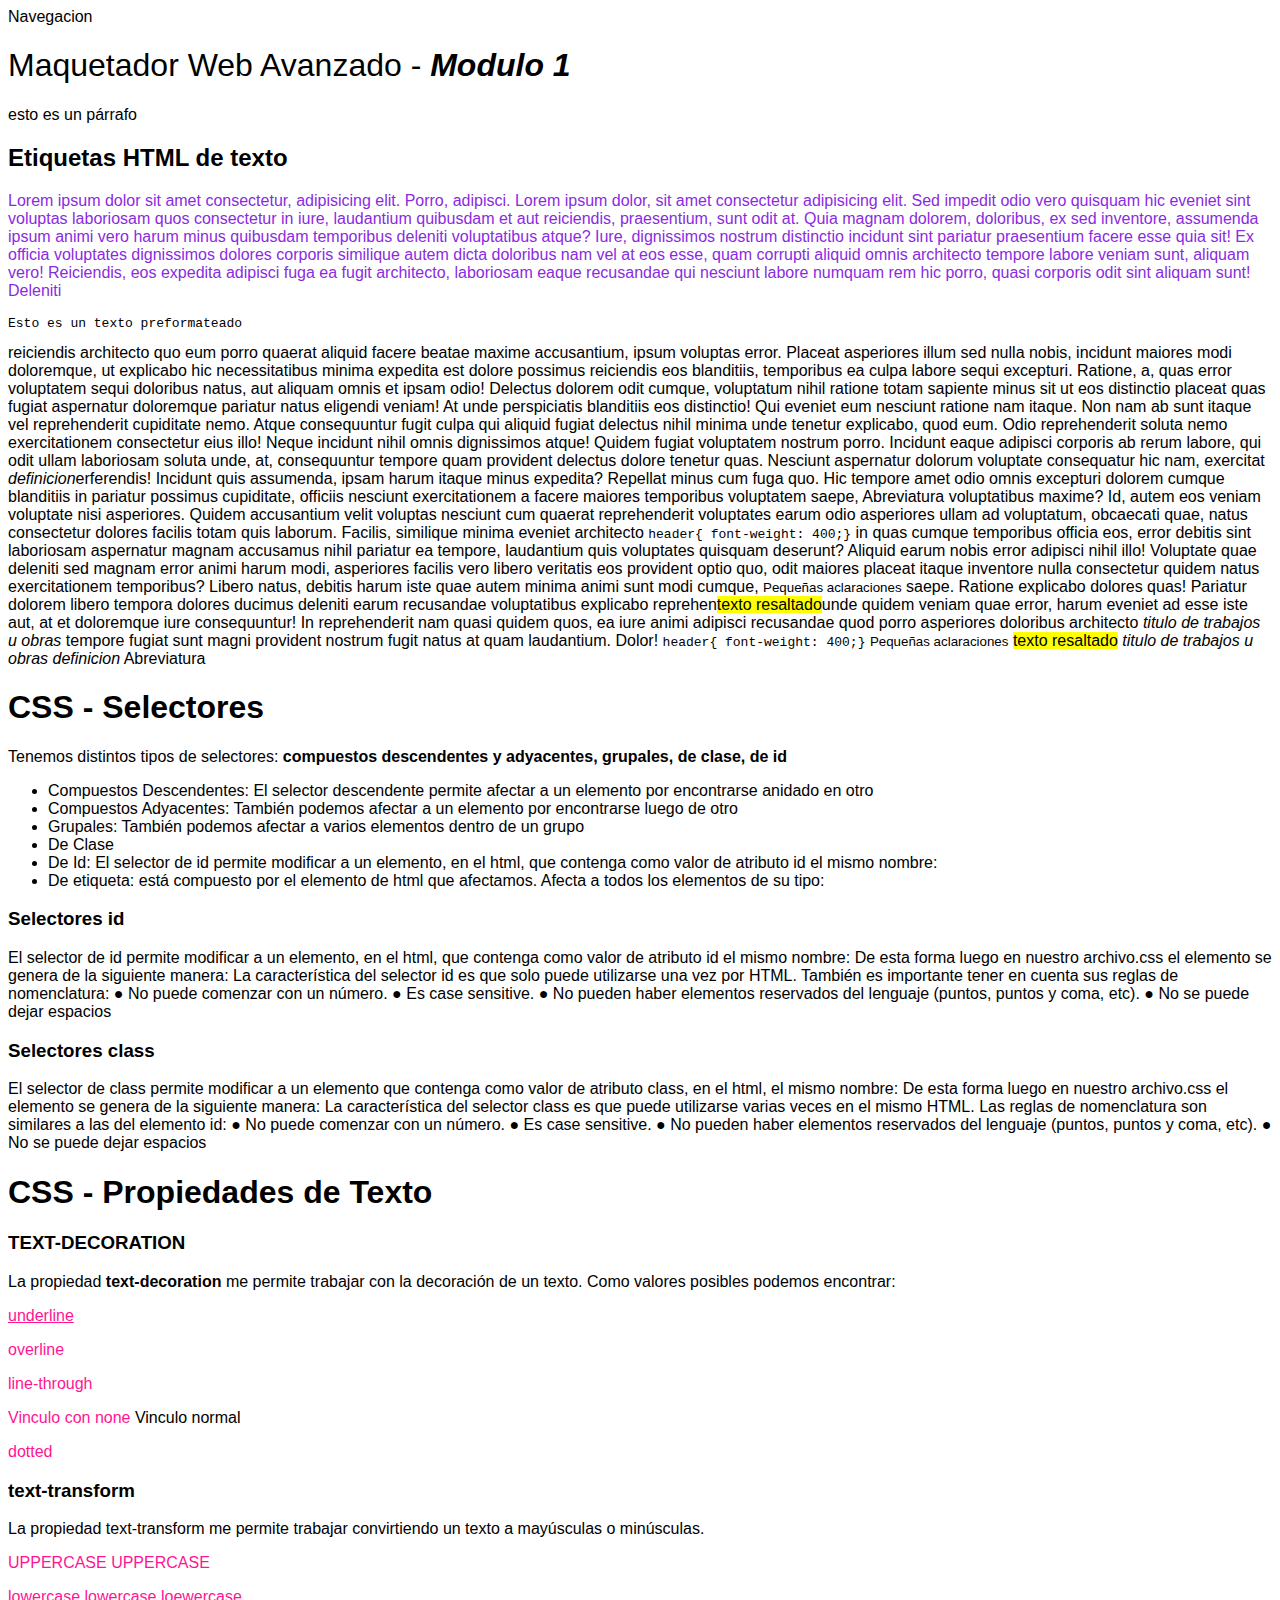
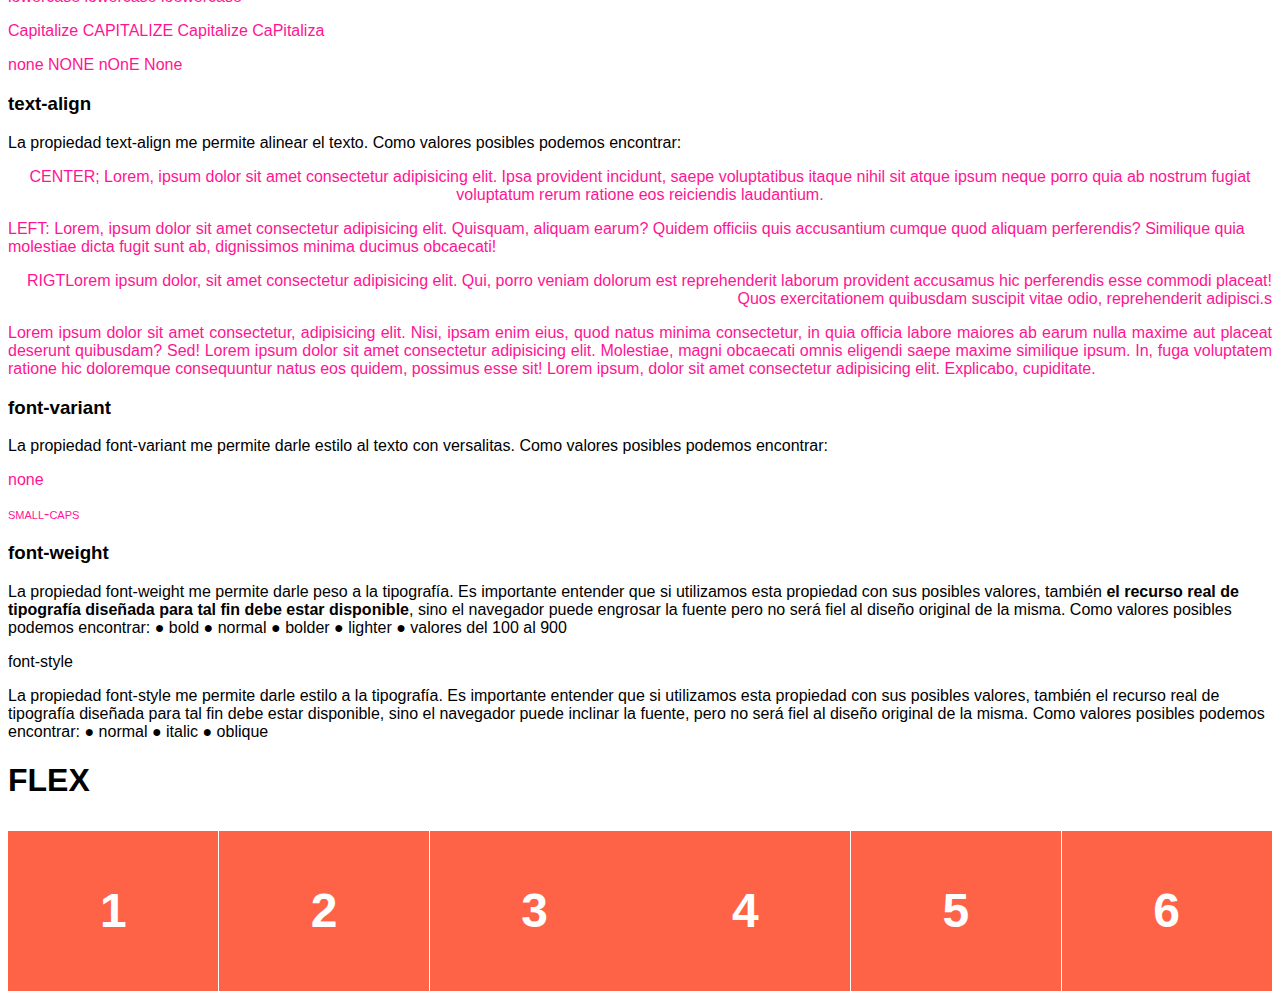
<file: index.html>
<!DOCTYPE html>
<html lang="en">
<head>
    <meta charset="UTF-8">
    <meta name="viewport" content="width=device-width, initial-scale=1.0">
    <title>MW - Modulo 1</title>
    <link rel="stylesheet" href="css/style.css">
   
</head>
<body>
<header>
   
    <nav>
        Navegacion
    </nav> 
    <h1>Maquetador Web Avanzado - <span> Modulo 1</span> </h1>
    <p>esto es un párrafo</p>
</header>
  <aside>

    </aside>
   
  
  
<main>    
    <section>
        <article>
            <h2>Etiquetas HTML de texto</h2>
            <p>Lorem ipsum dolor sit amet consectetur, adipisicing elit. Porro, adipisci. Lorem ipsum dolor, sit amet consectetur adipisicing elit. Sed impedit odio vero quisquam hic eveniet sint voluptas laboriosam quos consectetur in iure, laudantium quibusdam et aut reiciendis, praesentium, sunt odit at. Quia magnam dolorem, doloribus, ex sed inventore, assumenda ipsum animi vero harum minus quibusdam temporibus deleniti voluptatibus atque? Iure, dignissimos nostrum distinctio incidunt sint pariatur praesentium facere esse quia sit! Ex officia voluptates dignissimos dolores corporis similique autem dicta doloribus nam vel at eos esse, quam corrupti aliquid omnis architecto tempore labore veniam sunt, aliquam vero! Reiciendis, eos expedita adipisci fuga ea fugit architecto, laboriosam eaque recusandae qui nesciunt labore numquam rem hic porro, quasi corporis odit sint aliquam sunt! Deleniti <pre>Esto es un texto preformateado</pre> reiciendis architecto quo eum porro quaerat aliquid facere beatae maxime accusantium, ipsum voluptas error. Placeat asperiores illum sed nulla nobis, incidunt maiores modi doloremque, ut explicabo hic necessitatibus minima expedita est dolore possimus reiciendis eos blanditiis, temporibus ea culpa labore sequi excepturi. Ratione, a, quas error voluptatem sequi doloribus natus, aut aliquam omnis et ipsam odio! Delectus dolorem odit cumque, voluptatum nihil ratione totam sapiente minus sit ut eos distinctio placeat quas fugiat aspernatur doloremque pariatur natus eligendi veniam! At unde perspiciatis blanditiis eos distinctio! Qui eveniet eum nesciunt ratione nam itaque. Non nam ab sunt itaque vel reprehenderit cupiditate nemo. Atque consequuntur fugit culpa qui aliquid fugiat delectus nihil minima unde tenetur explicabo, quod eum. Odio reprehenderit soluta nemo exercitationem consectetur eius illo! Neque incidunt nihil omnis dignissimos atque! Quidem fugiat voluptatem nostrum porro. Incidunt eaque adipisci corporis ab rerum labore, qui odit ullam laboriosam soluta unde, at, consequuntur tempore quam provident delectus dolore tenetur quas. Nesciunt aspernatur dolorum voluptate consequatur hic nam, exercitat  <dfn>definicion</dfn>erferendis! Incidunt quis assumenda, ipsam harum itaque minus expedita? Repellat minus cum fuga quo. Hic tempore amet odio omnis excepturi dolorem cumque blanditiis in pariatur possimus cupiditate, officiis nesciunt exercitationem a facere maiores temporibus voluptatem saepe, <abbr>Abreviatura</abbr> voluptatibus maxime? Id, autem eos veniam voluptate nisi asperiores. Quidem accusantium velit voluptas nesciunt cum quaerat reprehenderit voluptates earum odio asperiores ullam ad voluptatum, obcaecati quae, natus consectetur dolores facilis totam quis laborum. Facilis, similique minima eveniet architecto  <code>header{ font-weight: 400;}</code> in quas cumque temporibus officia eos, error debitis sint laboriosam aspernatur magnam accusamus nihil pariatur ea tempore, laudantium quis voluptates quisquam deserunt? Aliquid earum nobis error adipisci nihil illo! Voluptate quae deleniti sed magnam error animi harum modi, asperiores facilis vero libero veritatis eos provident optio quo, odit maiores placeat itaque inventore nulla consectetur quidem natus exercitationem temporibus? Libero natus, debitis harum iste quae autem minima animi sunt modi cumque,  <small>Pequeñas aclaraciones</small> saepe. Ratione explicabo dolores quas! Pariatur dolorem libero tempora dolores ducimus deleniti earum recusandae voluptatibus explicabo reprehen<mark>texto resaltado</mark>unde quidem veniam quae error, harum eveniet ad esse iste aut, at et doloremque iure consequuntur! In reprehenderit nam quasi quidem quos, ea iure animi adipisci recusandae quod porro asperiores doloribus architecto   <cite>titulo de trabajos u obras</cite> tempore fugiat sunt magni provident nostrum fugit natus at quam laudantium. Dolor!
               
                <code>header{ font-weight: 400;}</code>
                <small>Pequeñas aclaraciones</small>
                <mark>texto resaltado</mark>
                <cite>titulo de trabajos u obras</cite>
                <dfn>definicion</dfn>
                <abbr>Abreviatura</abbr>
        
        </article>
    </section> 

    <section>
        <h1>CSS - Selectores</h1>
        <p>Tenemos distintos tipos de selectores: <strong>compuestos descendentes y adyacentes, grupales, de clase, de id</strong></p>
        <ul>
            <li>Compuestos Descendentes: El selector descendente permite afectar a un elemento por
                encontrarse anidado en otro</li>
            <li>Compuestos Adyacentes: También podemos afectar a un elemento por encontrarse
                luego de otro</li>
            <li>Grupales: También podemos afectar a varios elementos dentro de
                un grupo</li>
            <li>De Clase</li>
            <li>De Id: El selector de id permite modificar a un elemento,
                en el html, que contenga como valor de atributo
                id el mismo nombre:</li>
            <li>De etiqueta: está compuesto por el elemento de html que afectamos. Afecta a todos los elementos de su tipo:</li>

        </ul>
        
            <h3>Selectores id</h3>
            <p>
El selector de id permite modificar a un elemento,
en el html, que contenga como valor de atributo
id el mismo nombre:
De esta forma luego en nuestro archivo.css el
elemento se genera de la siguiente manera:
La característica del selector id es que solo
puede utilizarse una vez por HTML.
También es importante tener en cuenta sus
reglas de nomenclatura:
● No puede comenzar con un número.
● Es case sensitive.
● No pueden haber elementos reservados del
lenguaje (puntos, puntos y coma, etc).
● No se puede dejar espacios
        </p>

        <h3>
            Selectores class

        </h3>
        <p>El selector de class permite modificar a un
            elemento que contenga como valor de atributo
            class, en el html, el mismo nombre:
            De esta forma luego en nuestro archivo.css el
            elemento se genera de la siguiente manera:
            La característica del selector class es que puede
            utilizarse varias veces en el mismo HTML.
            Las reglas de nomenclatura son similares a las
            del elemento id:
            ● No puede comenzar con un número.
            ● Es case sensitive.
            ● No pueden haber elementos reservados del
            lenguaje (puntos, puntos y coma, etc).
            ● No se puede dejar espacios</p>
    </section>   
    
    <section>
            <h1>CSS - Propiedades de Texto</h1>
            <article>
                    <h3>TEXT-DECORATION</h3>
                    <p>
                        La propiedad <strong>text-decoration</strong> me permite trabajar con la decoración de un texto. Como valores posibles podemos encontrar:
                    </p>
                    <p class="txt underline">underline</p>
                    <p class="txt overline">overline</p>
                    <p class="txt wavy">line-through</p>
                    <a class="txt none">Vinculo con none</a> <a>Vinculo normal</a>
                    <p class="txt dotted">dotted</p>
              
                     
            </article>
            <article>
                <h3>text-transform</h3>
                <p>La propiedad text-transform me permite trabajar convirtiendo un texto a mayúsculas o minúsculas.</p>
                <p class="txt uppercase">uppercase UPPERCASE</p>
                <p class="txt lowercase">lowercase LOWERCASE loEWERcase</p>
                <p class="txt capitalize">capitalize CAPITALIZE Capitalize caPitaliza</p>
                <p class="txt none">none NONE nOnE None</p>  
            </article>
            <article>
                <h3>text-align</h3>
                <p>La propiedad text-align me permite alinear el texto. Como valores posibles podemos encontrar:</p>
                <p class="txt a-center">CENTER; Lorem, ipsum dolor sit amet consectetur adipisicing elit. Ipsa provident incidunt, saepe voluptatibus itaque nihil sit atque ipsum neque porro quia ab nostrum fugiat voluptatum rerum ratione eos reiciendis laudantium.</p>
                <p class="txt a-left">LEFT: Lorem, ipsum dolor sit amet consectetur adipisicing elit. Quisquam, aliquam earum? Quidem officiis quis accusantium cumque quod aliquam perferendis? Similique quia molestiae dicta fugit sunt ab, dignissimos minima ducimus obcaecati!</p>
                <p class="txt a-right"><span class="uppercase">rigt</span>Lorem ipsum dolor, sit amet consectetur adipisicing elit. Qui, porro veniam dolorum est reprehenderit laborum provident accusamus hic perferendis esse commodi placeat! Quos exercitationem quibusdam suscipit vitae odio, reprehenderit adipisci.s</p>
                <p class="txt a-justify">Lorem ipsum dolor sit amet consectetur, adipisicing elit. Nisi, ipsam enim eius, quod natus minima consectetur, in quia officia labore maiores ab earum nulla maxime aut placeat deserunt quibusdam? Sed! Lorem ipsum dolor sit amet consectetur adipisicing elit. Molestiae, magni obcaecati omnis eligendi saepe maxime similique ipsum. In, fuga voluptatem ratione hic doloremque consequuntur natus eos quidem, possimus esse sit! Lorem ipsum, dolor sit amet consectetur adipisicing elit. Explicabo, cupiditate.</p>  
            </article>
            <article>
               <h3>font-variant</h3> 
               <p>La propiedad font-variant me permite darle estilo al texto con versalitas. Como valores posibles podemos encontrar:</p>
                <p class="txt none">none</p>
                <p class="txt v-small-caps">small-caps</p>

            </article>
            <article>
                <h3>font-weight</h3>
                <p>
                    La propiedad font-weight me permite darle
                    peso a la tipografía. Es importante entender que
                    si utilizamos esta propiedad con sus posibles
                    valores, también <strong>el recurso real de tipografía
                    diseñada para tal fin debe estar disponible</strong>, sino
                    el navegador puede engrosar la fuente pero no
                    será fiel al diseño original de la misma.
                    Como valores posibles podemos encontrar:
                    ● bold
                    ● normal
                    ● bolder
                    ● lighter
                    ● valores del 100 al 900
                    </p>
            </article>
            <article>
                <p>font-style</p>
La propiedad font-style me permite darle estilo
a la tipografía. Es importante entender que si
utilizamos esta propiedad con sus posibles
valores, también el recurso real de tipografía
diseñada para tal fin debe estar disponible, sino
el navegador puede inclinar la fuente, pero no
será fiel al diseño original de la misma.
Como valores posibles podemos encontrar:
● normal
● italic
● oblique
            </article>
        </section>

        <section>
            <h1>FLEX</h1>
            <ul class="flex-container">
                <li class="flex-item">1</li>
                <li class="flex-item">2</li>
                <li class="flex-item">3</li>
                <li class="flex-item">4</li>
                <li class="flex-item">5</li>
                <li class="flex-item">6</li>
              </ul>
        </section>
</main>
<footer>

</footer>


</body>
</html>
</file>
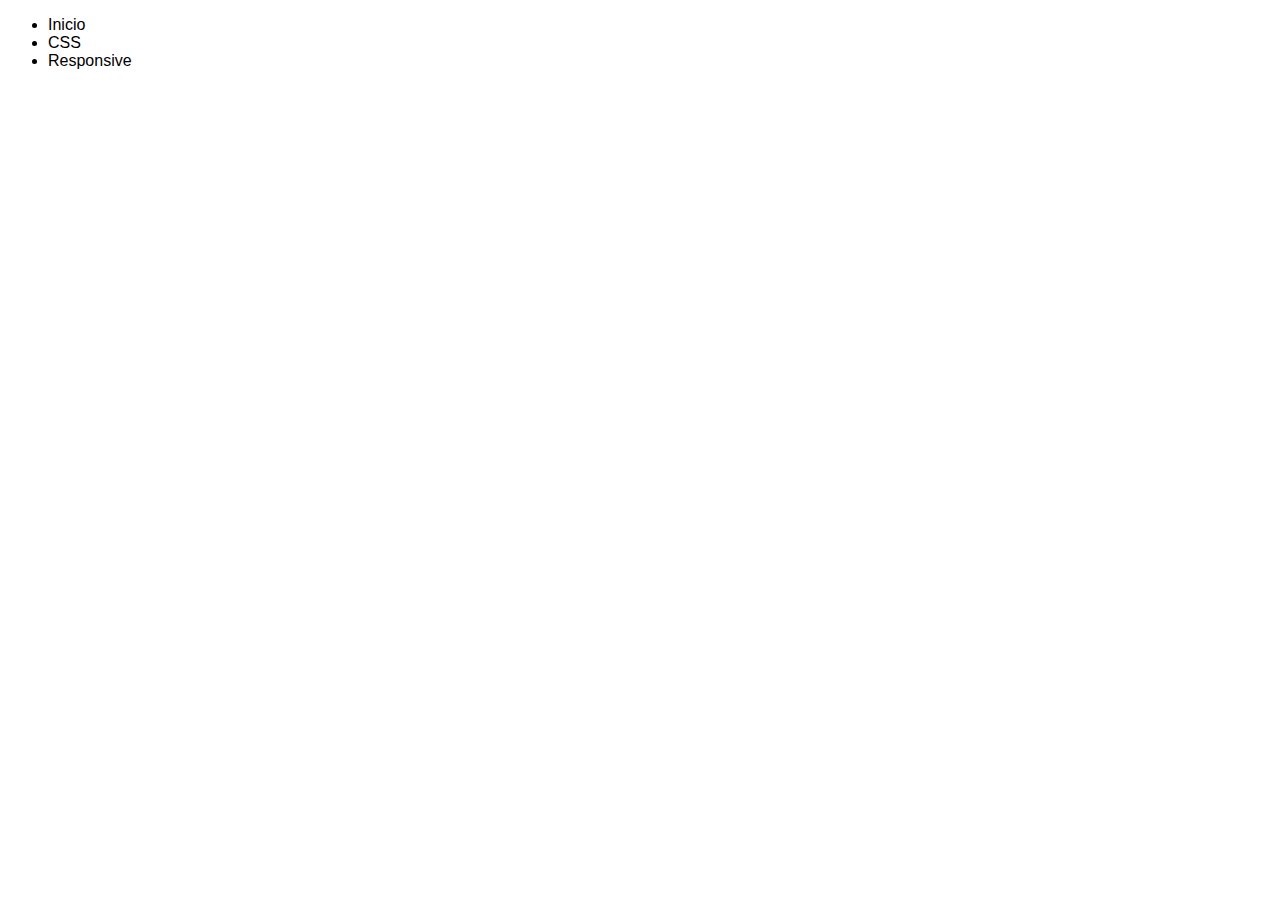
<file: responsive.html>
<!DOCTYPE html>
<html lang="en">
<head>
    <meta charset="UTF-8">
    <meta name="viewport" content="width=device-width, initial-scale=1.0">
    <title>Diseño Responsivo</title>
    <link rel="stylesheet" href="css/style.css">
</head>
<body>
    <header>
        <nav>
            <ul>
                <li>Inicio</li>
                <li>CSS</li>
                <li>Responsive</li>
            </ul>
        </nav>
    </header>
</body>
</html>
</file>
<file: css/style.css>
body{
    font-family: 'Segoe UI', Tahoma, Geneva, Verdana, sans-serif;
}

/* Selector COmpuesto Descendente */
main{
    font-family: 'Segoe UI', Tahoma, Geneva, Verdana, sans-serif;
}


header h1{
    font-family: 'Segoe UI', Tahoma, Geneva, Verdana, sans-serif;
    font-size: 2em;
    font-weight: 400;
}


header h1 span{
    font-style: italic;
    font-weight: bold;
    font-family: 'Franklin Gothic Medium', 'Arial Narrow', Arial, sans-serif;
}
/* Selector compuesto adyacente */
h2 + p {
    color: blueviolet;
}

/* Selector grupal */
h1, p, article {
    color:black
}

/* Propiedades de Texto */
.txt{
    color: deeppink;
}

.dashed{
    text-decoration: dashed;
}

.underline{
    text-decoration: underline;
}

.dotted{
    text-decoration: dotted;
}

.wavy{
    text-decoration: wavy;
}

.none{
    text-decoration: none;
    text-transform: none;
    font-variant: none;
}

.uppercase{
    text-transform: uppercase;
}

.lowercase{
    text-transform: lowercase;
}

.capitalize{
    text-transform: capitalize;
}

.a-center{
    text-align: center;
}

.a-right{
    text-align: right;
}

.a-left{
    text-align: left;
}

.a-justify{
    text-align: justify;
}

.v-small-caps{
    font-variant: small-caps;
}

/* FLEX */
.parent {
    display: flex;
    height: 300px; /* Or whatever */
  }
  
  .child {
    width: 100px;  /* Or whatever */
    height: 100px; /* Or whatever */
    margin: auto;  /* Magic! */
  }

 
  .flex-container {
    /* We first create a flex layout context */
    display: flex;
    
    /* Then we define the flow direction 
       and if we allow the items to wrap 
     * Remember this is the same as:
     * flex-direction: row;
     * flex-wrap: wrap;
     */
    flex-flow: row wrap;
    
    /* Then we define how is distributed the remaining space */
    justify-content: space-around;
    
    padding: 0;
    margin: 0;
    list-style: none;
  }
  
  .flex-item {
    background: tomato;
    padding: 5px;
    width: 200px;
    height: 150px;
    margin-top: 10px;
    line-height: 150px;
    color: white;
    font-weight: bold;
    font-size: 3em;
    text-align: center;
  }
</file>
